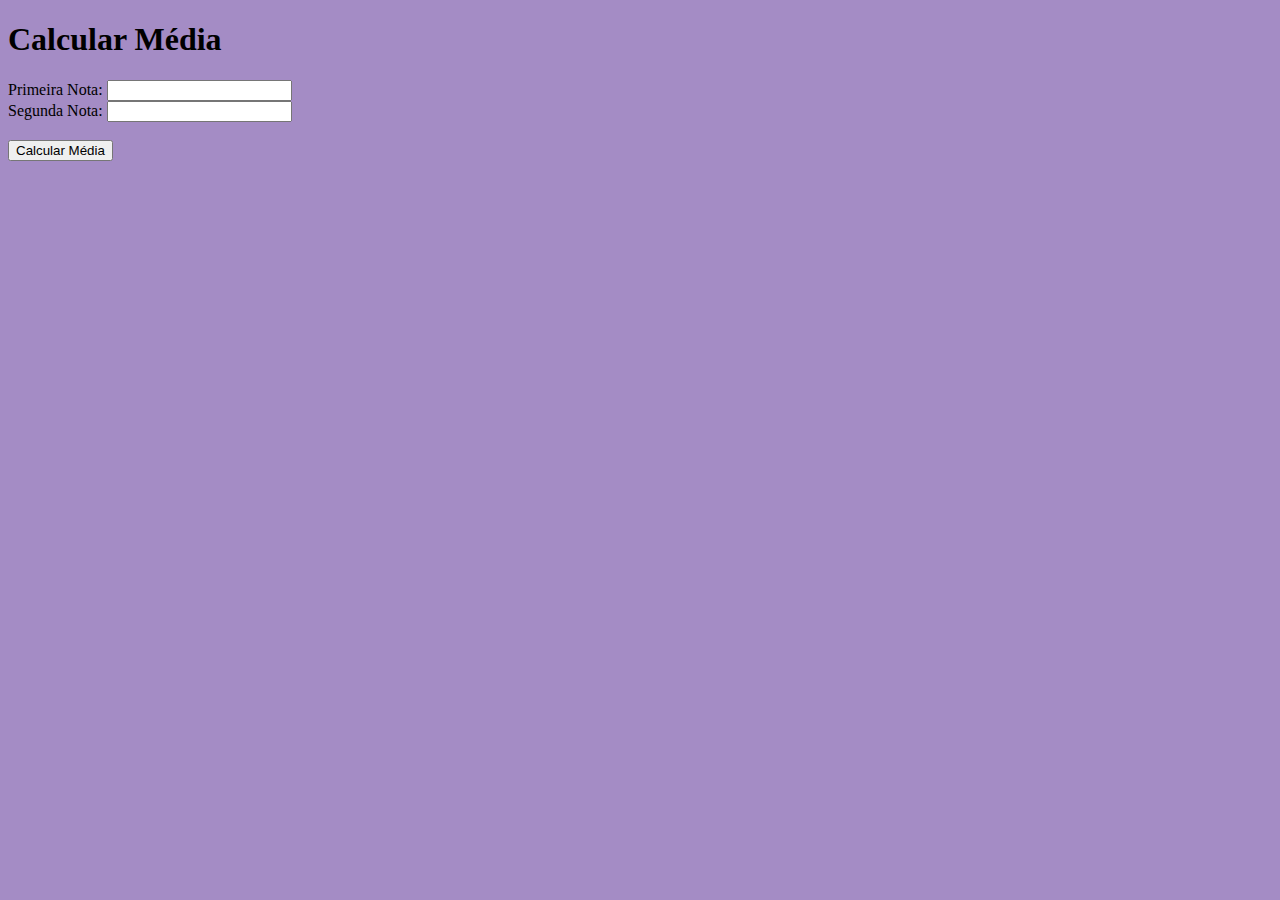
<file: JavaScript/Index.html>
<!DOCTYPE html>
<html lang="pt-br">
<head>
    <meta charset="UTF-8">
    <meta http-equiv="X-UA-Compatible" content="IE=edge">
    <meta name="viewport" content="width=device-width, initial-scale=1.0">
   <title>Calculadora de Média</title>
<style>
      body {
            background-color: #a48cc5;
        }
</style>
   <script type="text/javascript">

    function media(){
     var nota1 = parseFloat(document.getElementById("nota1").value);
     var nota2 = parseFloat(document.getElementById("nota2").value);
     var media = (nota1 + nota2)/2 ;
    
     if(media >= 6)
        alert("Parabéns, você foi Aprovado!");
      else
      alert("Que pena, você foi Reprovado!");

    }
 </script>
 </head>
 <body>
     <h1>Calcular Média</h1>
    Primeira Nota: <input id="nota1" type="number"> <br>
    Segunda Nota: <input id="nota2" type="number"> <br>
    <br>
    <button onclick="media()"> Calcular Média </button>
 </body>
</html>
</file>
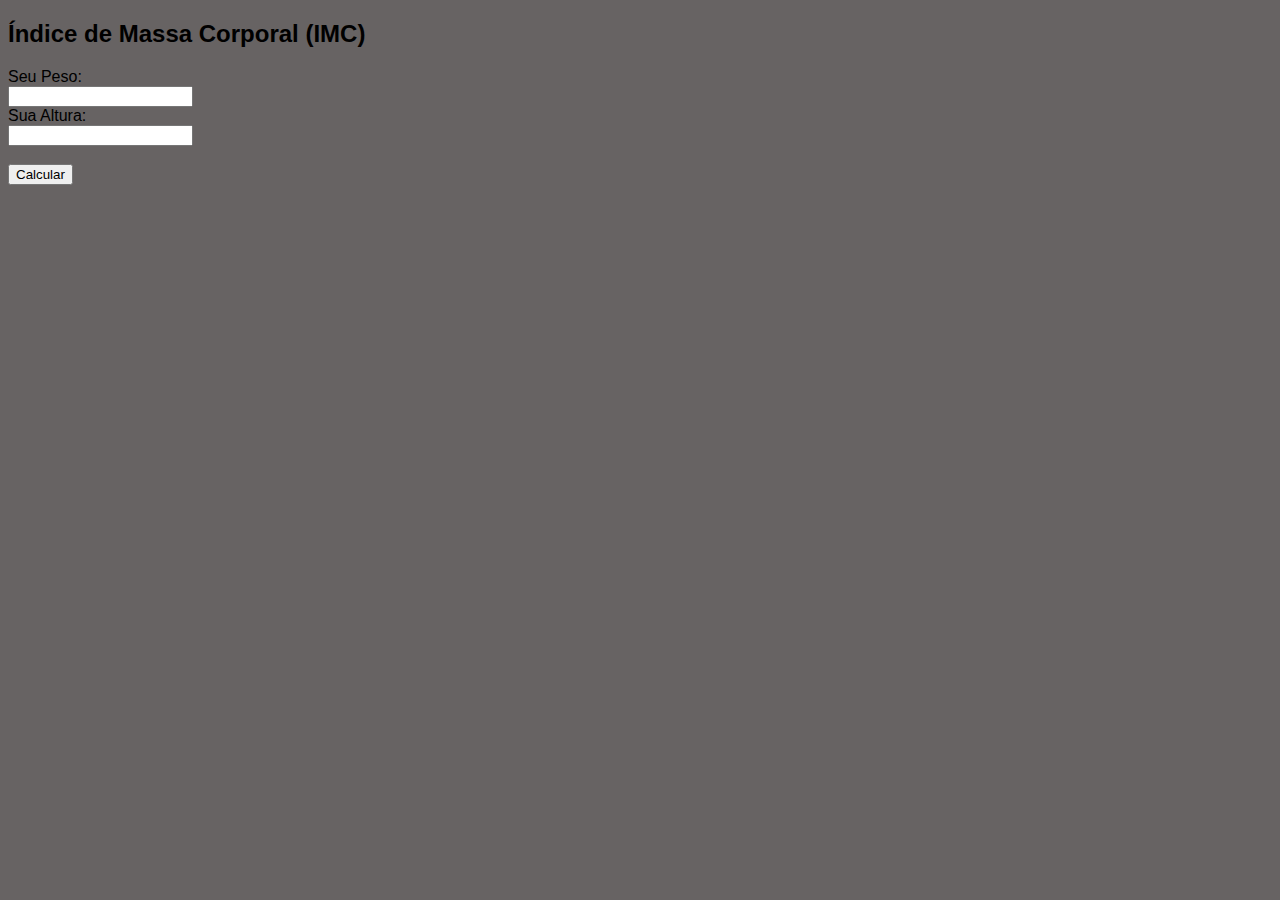
<file: JavaScript/Atividade 2.html>
<!DOCTYPE html>
<html>
<head>
   <style>
      body {
            font-family: Arial, sans-serif;
           
            background-color: #676363;
        }
    #mensagem.green {
        background-color: green;
        }

        #mensagem.orange {
            background-color: orange;
        }

        #mensagem.red {
            background-color: red;
        }
        #mensagem {
            margin-top: 20px;
            text-align: center;
            font-size: 18px;
        
        }
        .center{
            text-align: center;
        }
   </style>
   <script>
        function calcularIMC(event){
            event.preventDefault();
          
            var peso = document.getElementById("peso").value;
            var altura = document.getElementById("altura").value;
            var imc = peso/ (altura*altura);
            var mensagem = "";
            var resultadoElement = document.getElementById("mensagem");
            if(imc < 17) {
                mensagem = "Muito abaixo do peso";
                resultadoElement.className = "red";
            } else if (imc >= 17 && imc <= 18.49){
                mensagem = "Abaixo do peso";
                resultadoElement.className = "orange";
            } else if (imc >= 18.50 && imc <= 24.99){
                mensagem = "Peso normal";
                resultadoElement.className = "green";
            } else if (imc >= 25 && imc <= 29.99){
                mensagem = "Acima do peso";
                resultadoElement.className = "orange";
            } else if (imc >= 30 && imc <= 34.99){
                mensagem = "Obesidade I";
                resultadoElement.className = "red";
            } else if (imc >= 35 && imc <= 39.99){
                mensagem = "Obesidade II";
                resultadoElement.className = "red";
            } else {
                mensagem = "Obesidade III";
                resultadoElement.className = "red";
            }
            document.getElementById("resultado").innerHTML = "Seu IMC é:" + imc.toFixed(2);
            document.getElementById("mensagem").innerHTML = mensagem;
        }

        function formatarAltura() {
            var alturaInput = document.getElementById("altura");
            var altura = alturaInput.value;
            var altura = alturaInput.value.replace(".", "")

            if (altura.length === 1) {
                alturaInput.value = altura;
            } else if (altura.length === 2) {
                alturaInput.value = altura.slice(0, -1) + "." + altura.slice(-1);
            }
             else if (altura.length > 2) {
                alturaInput.value = altura.slice(0, -2) + "." + altura.slice(-2);
            }
        }        
    </script>
</head>
<body >
<h2> Índice de Massa Corporal (IMC)</h2>
<form onsubmit="calcularIMC(event)">
    <label class="center" for="peso">Seu Peso:</label><br>
    <input class="center" type="text" id="peso" name="peso"><br>
    <label class="center" for="altura">Sua Altura:</label><br>
    <input class="center" type="text" id="altura" name="altura" oninput="formatarAltura()"><br><br>
    <input class="center" type="submit" value="Calcular">
</form>
<div id="resultado"></div><br>
<div id="mensagem"></div>
</body>
</html>
</file>
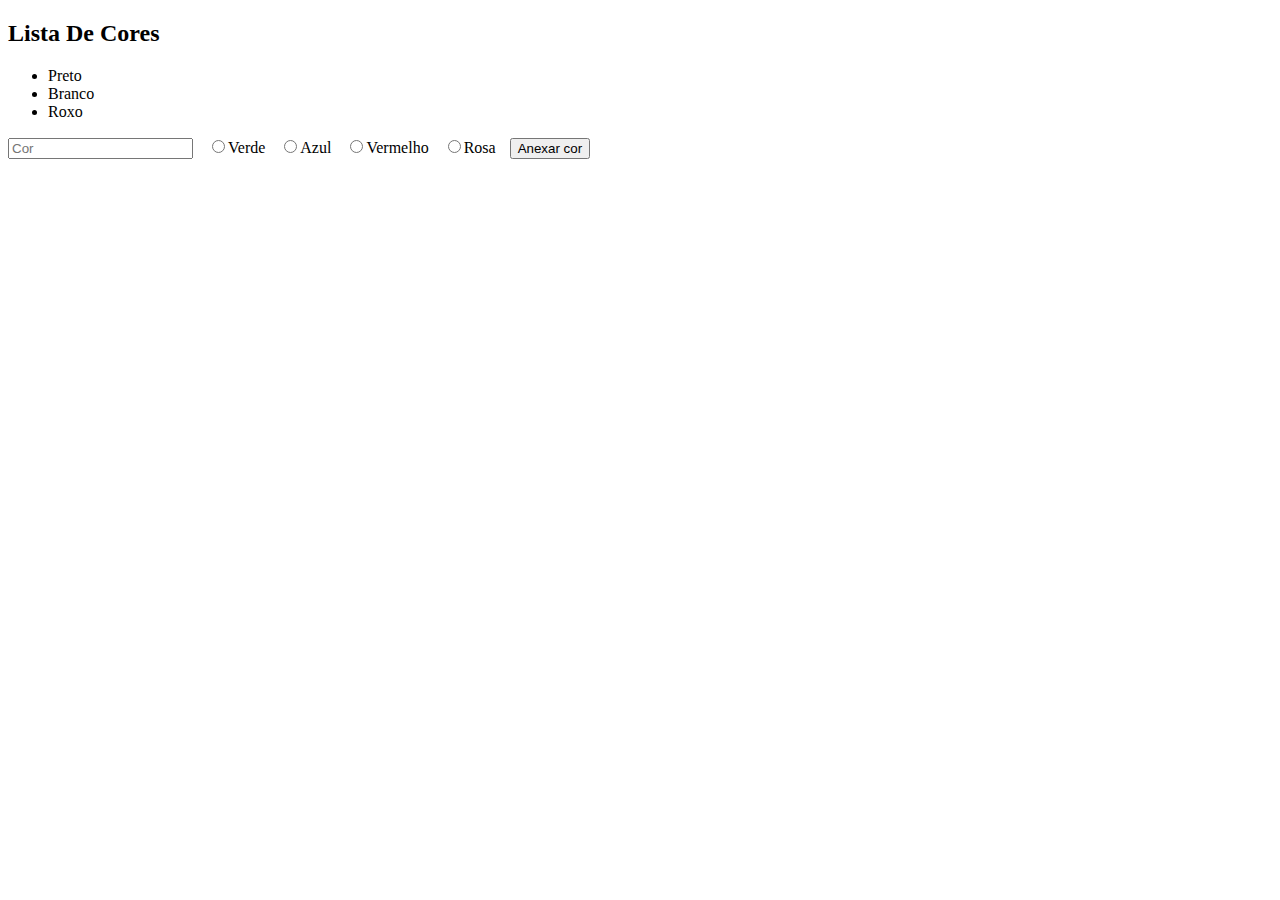
<file: JavaScript/atividade3.html>
<!DOCTYPE html>
<html lang="pt-br">
<head>
    <html lang="en">
<head>
    <meta charset="UTF-8">
    <meta http-equiv="X-UA-Compatible" content="IE=edge">
    <meta name="viewport" content="width=device-width, initial-scale=1.0">
    <style>
input[type="text"] {
  margin-right: 10px;
}

label {
  margin-right: 10px;
}
</style>
</head>
<body>

<h2>Lista De Cores</h2>
<ul id="MinhaLista">
    <li>Preto</li>
    <li>Branco</li>
    <li>Roxo</li>
  </ul>


<div>
  <input type="text" id="CorInput" placeholder="Cor">
  <label><input type="radio" name="cores" value="green">Verde</label>
  <label><input type="radio" name="cores" value="blue">Azul</label>
  <label><input type="radio" name="cores" value="red">Vermelho</label>
  <label><input type="radio" name="cores" value="pink">Rosa</label>
  <button onclick="addCor()">Anexar cor</button>
</div>

<script>
function addCor() {
  var CorInput = document.getElementById("CorInput");
  var Cor = CorInput.value;

  var cor = document.querySelector('input[name="cores"]:checked').value;

  var newCor = document.createElement("li");
  newCor.textContent = cor;
  newCor.style.color = cor;

  var list = document.getElementById("MinhaLista");
  list.appendChild(newCor);

  CorInput.value = "";
}
</script>

</body>
</html>
</file>
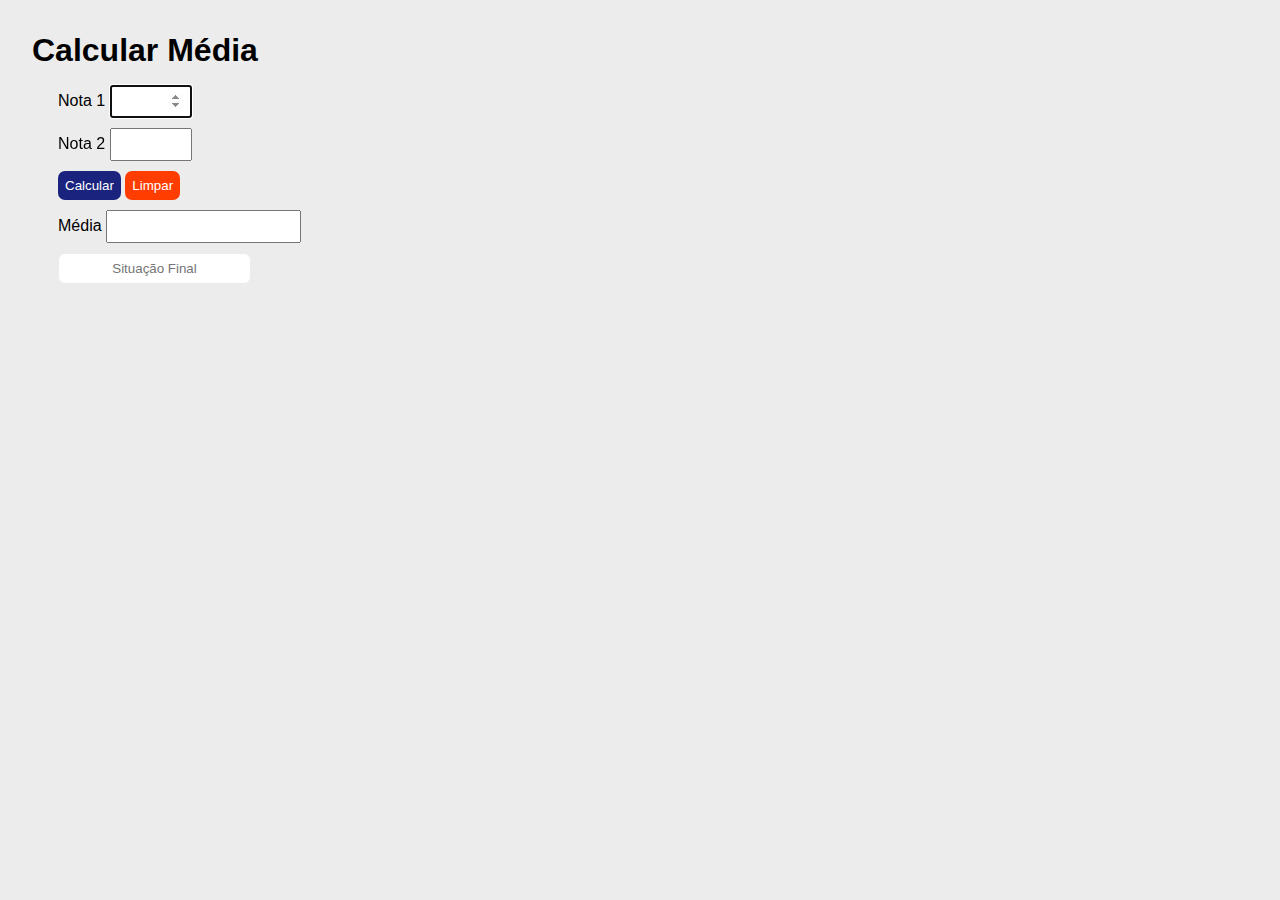
<file: JavaScript/Exemplo B.html>
<!DOCTYPE html>
<html lang="pt-br">
<head>
    <meta charset="UTF-8">
    <meta http-equiv="X-UA-Compatible" content="IE=edge">
    <meta name="viewport" content="width=device-width, initial-scale=1.0">
    <title>Calculadora de Média</title>
    <link rel="stylesheet" href="css-1.css" >
</head>
<body>
<main id='tela-principal'>
<section class='conteudo' id='formulario'>
    <h1>Calcular Média</h1>
<form action="#" method='POST'>
    <div class='form-group'>
    <label for="nota1">Nota 1</label>
    <input type="number" name="nota1" id="nota1" min='0.0' max='10.0' step="0.1" autofocus required onBlur='validarNumero(this)' />
    </div>
    
    <div class='form-group'>
    <label for="nota2">Nota 2</label>
    <input type="number" name="nota2" id="nota2" min='0.0' max='10.0' step="0.1" required onBlur='validarNumero(this)' />
    </div>

    <div class='form-group'>
    <button class='botao' id='btnCalcular' type="submit">Calcular</button>
    <button type='reset' id='btnLimpar'>Limpar</button>
    </div>

    <div class='form-group'>
    <label for="media">Média</label>
    <input type="number" name="media" id="media" value='' readonly />
    </div>

    <div class="form-group">
    <input type="text" name="situacao" class="cx" id="situacao" placeholder='Situação Final' readonly />
    </div>
</form>
    <p id='aviso' class=''></p>
</section>
</main>
<script src='java-1.js'></script>
</body>
</html>
</file>
<file: JavaScript/css-1.css>
* {
    margin: 0;
    padding: 0;
    box-sizing: border-box;
    font-family: 'Roboto', sans-serif;
}

body {
    width: 100vw;
    height: 100vh;
    background: #ececec;
}

main {
    width: 100%;
    height: 100%;
    padding: 1rem;
}

section {
    width: 100%;
    margin: 0 auto;
    padding: 1rem;
    margin-bottom: 0.625rem;
}

.alerta {
    background: #f44336;
    padding: 5px;
    border-radius: 5px;
}


.aprovado {
    background: blue;
}

.reprovado {
    background: red;
}
form {
    margin: 1rem;
}

.form-group {
    margin: 0.625rem;
}

input[type=number], input[type=text] {
    padding: 7px;
    text-align: center;
}

.cx, input[type=text] {
    border: 1px solid #ececec;
    border-radius: 7px;
}

.form-group button {
    color: #fff;
    border: 0;
    border-radius: 7px;
    padding: 7px;
    cursor: pointer;
}

button:hover {
    box-shadow: 0 0 4px #222;
}

#btnCalcular {
    background: #1a237e;
}

#btnLimpar {
    background: #ff3d00;
}
</file>
